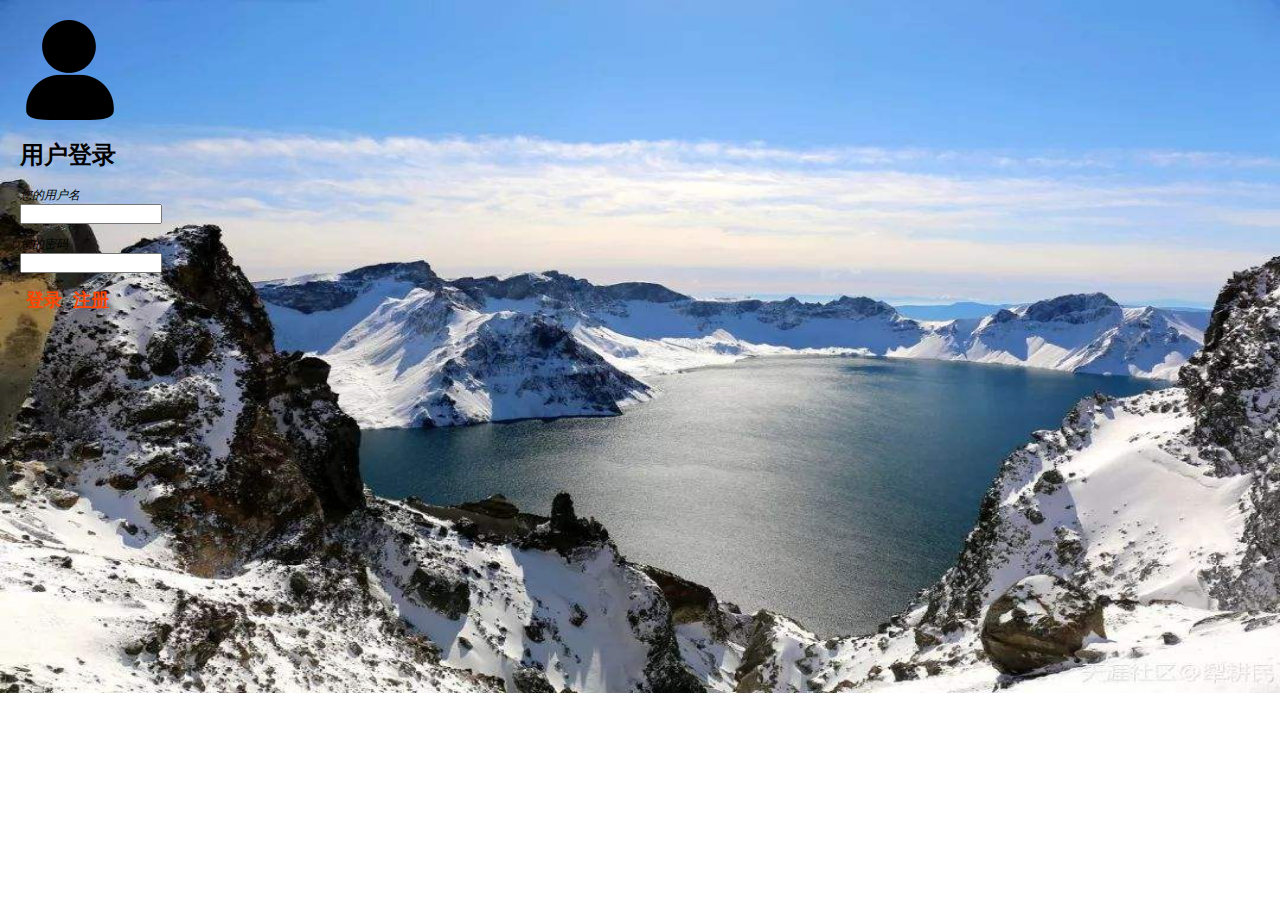
<file: index.html>
<!DOCTYPE html>
<html lang="zh">
<head>
    <meta charset="UTF-8">
    <link rel="stylesheet" href="css/reset.css" type="text/css">
    <link rel="stylesheet" href="css/index.css" type="text/css">
    <title>登录</title>
</head>
<body>
<div class="load">
    <img src="images/load.png" width="100">
    <h1>用户登录</h1>
        <form method="POST" action="./php/login.php">
    <section>
            <p><em>您的用户名</em><br>
                <input type="text" name="UserName" required pattern="^[a-zA-Z0-9_]*$">
            </p>
            <p><em>您的密码</em><br>
                <input type="password" name="pass" required minlength="8" pattern="^[a-zA-Z0-9]*">
            </p>
    </section>
    <h2>
        <button style="background: none;border: none;color: orangered;font-size: 1em;font-weight: bold;">登录</button>
        <a href="src/register.html">注册</a>
    </h2>
        </form>
</div>
</body>
<script>

</script>
</html>
</file>
<file: css/index.css>
body{
    font: 12px "Apple LiGothic",tahoma,arial,Hiragino Sans GB,宋体;
    padding: 20px;
    background-image: url('../images/index.png');
    background-repeat: space;
    background-size:100% 200%;
}
#subform{
    position: relative;
    width: 400px;
    left: 520px;
    top:100px;
    border: gold 2px solid;
    border-radius: 10px;
    z-index: 0;

}
#subform img{
    margin-top: 15px;
    margin-left: 150px;
    text-align: center;
}
#subform h1{
    margin-top: 5px;
    text-align: center;
}
#subform p em{
    font-size: medium;
    padding-left: 30px;
    background:-webkit-linear-gradient(left , gold , rgb(218,178,115) , red );
    -webkit-background-clip: text;
    color: transparent;
}

#subform input{
    position: relative;
    margin-top: 10px;
    margin-left: 20px;
    box-sizing: border-box;
    width: 80%;
    height: 38px;
    line-height: 34px;
    box-shadow: none;
    border-radius: 3px;
    outline: 0;
    border: 1px solid #e6e6e6;
    font-size: 14px;
}
#subform h2{
    margin-left: 20px;
}
.subform{
    position: relative;
    left: 500px;
}
a:visited{
    color: dodgerblue;
 }
a:link{
    color: orangered;
}
</file>
